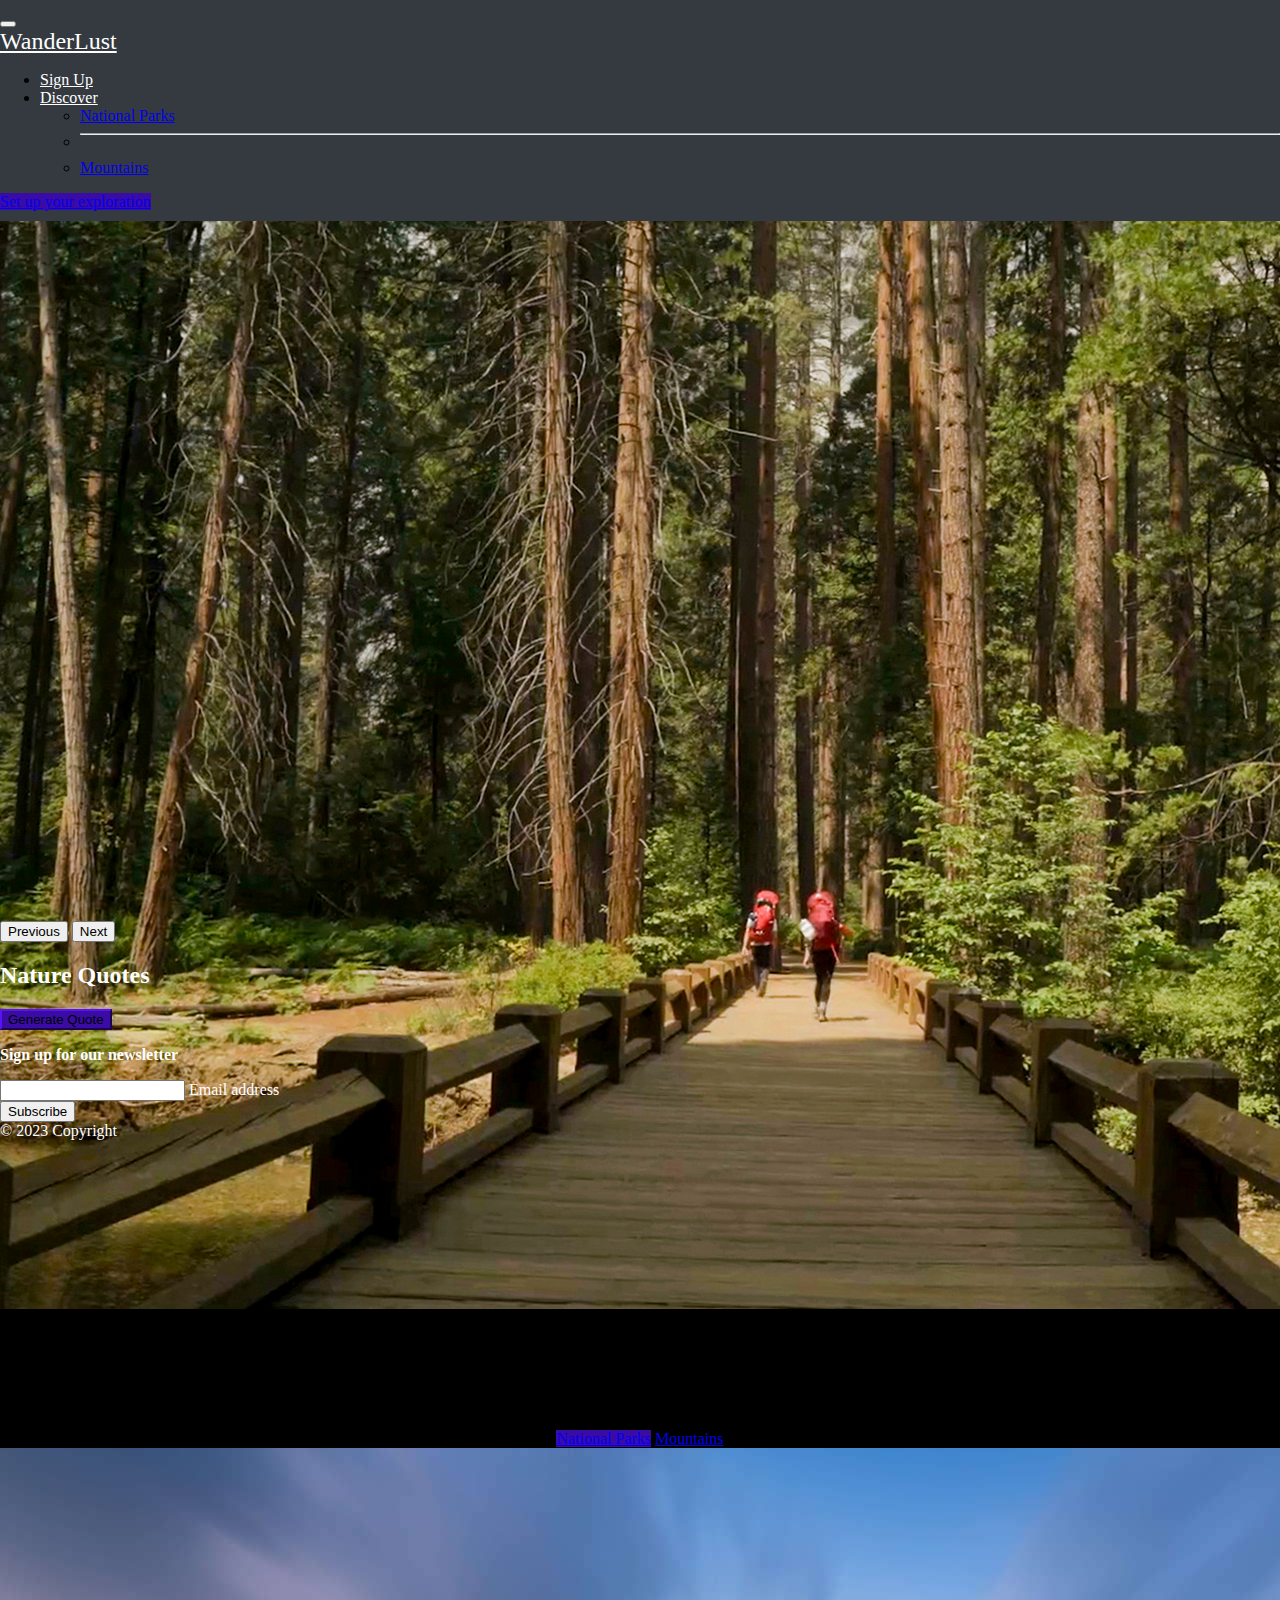
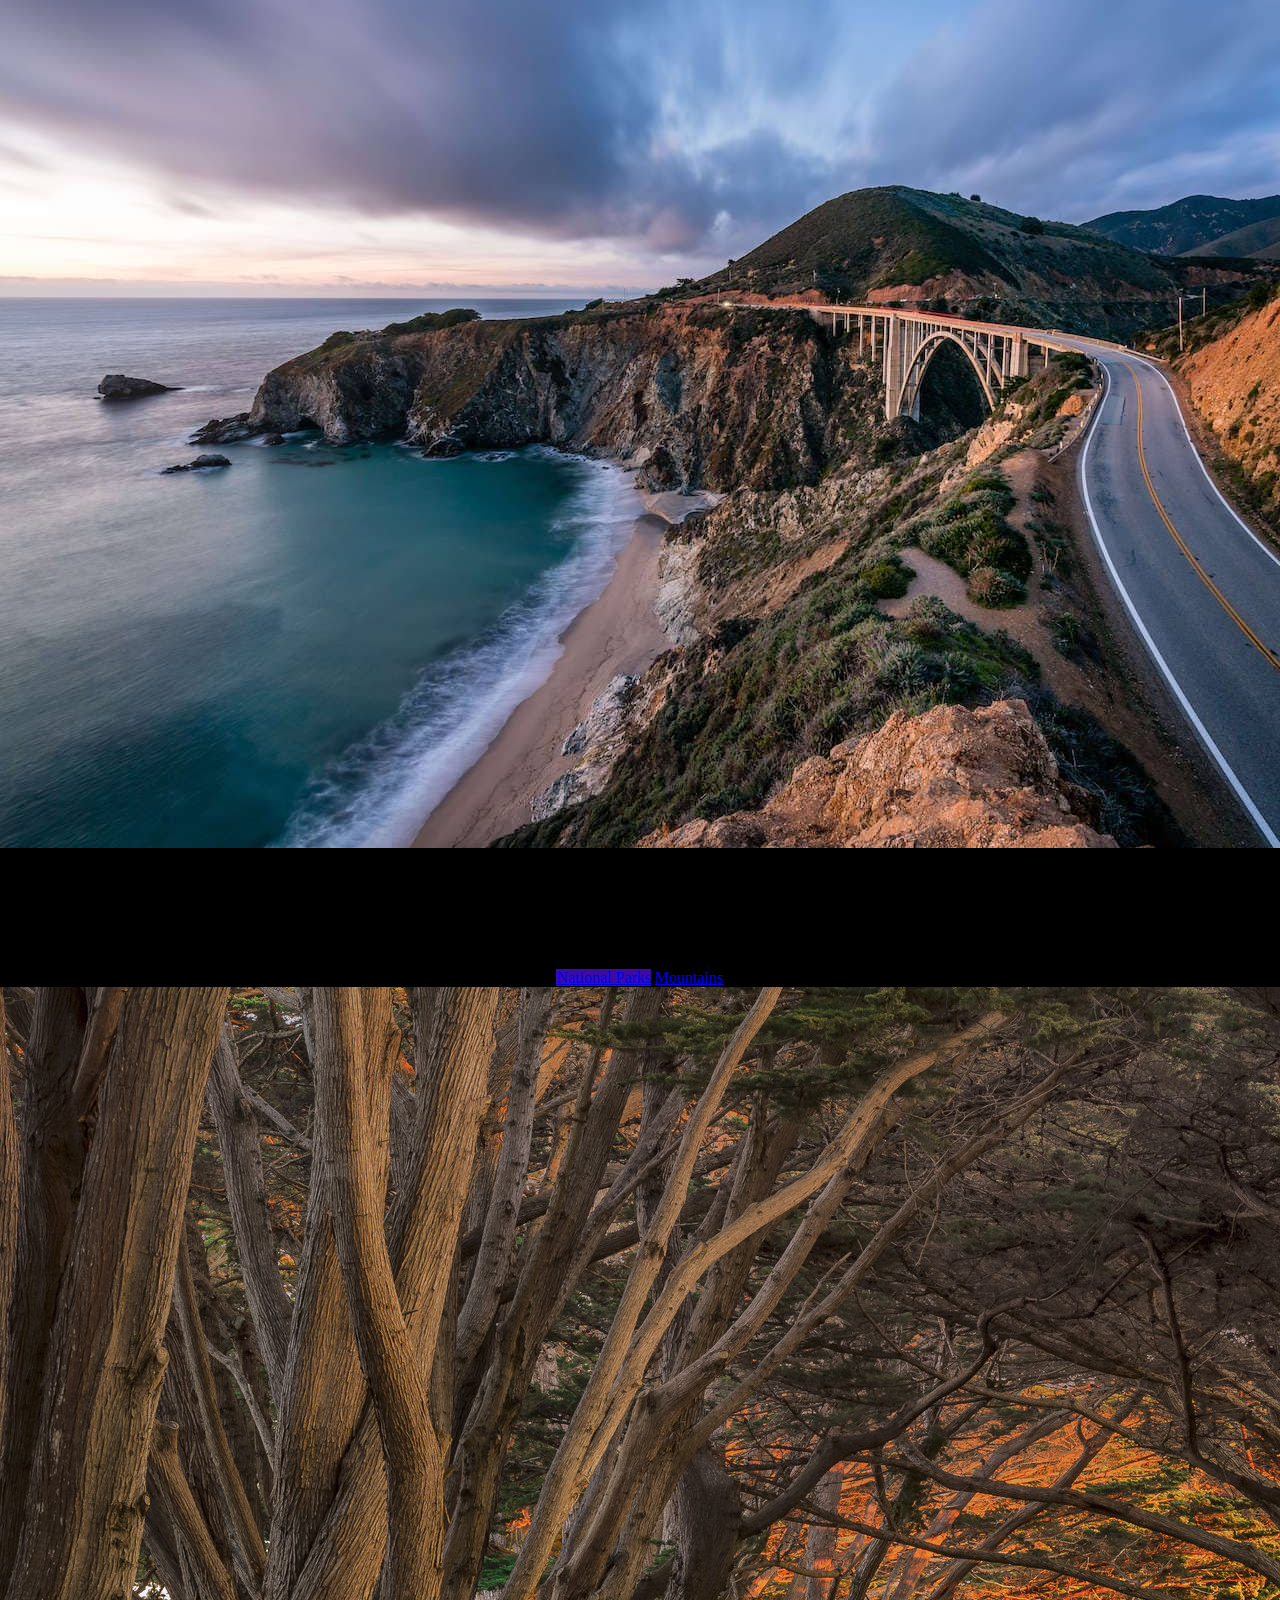
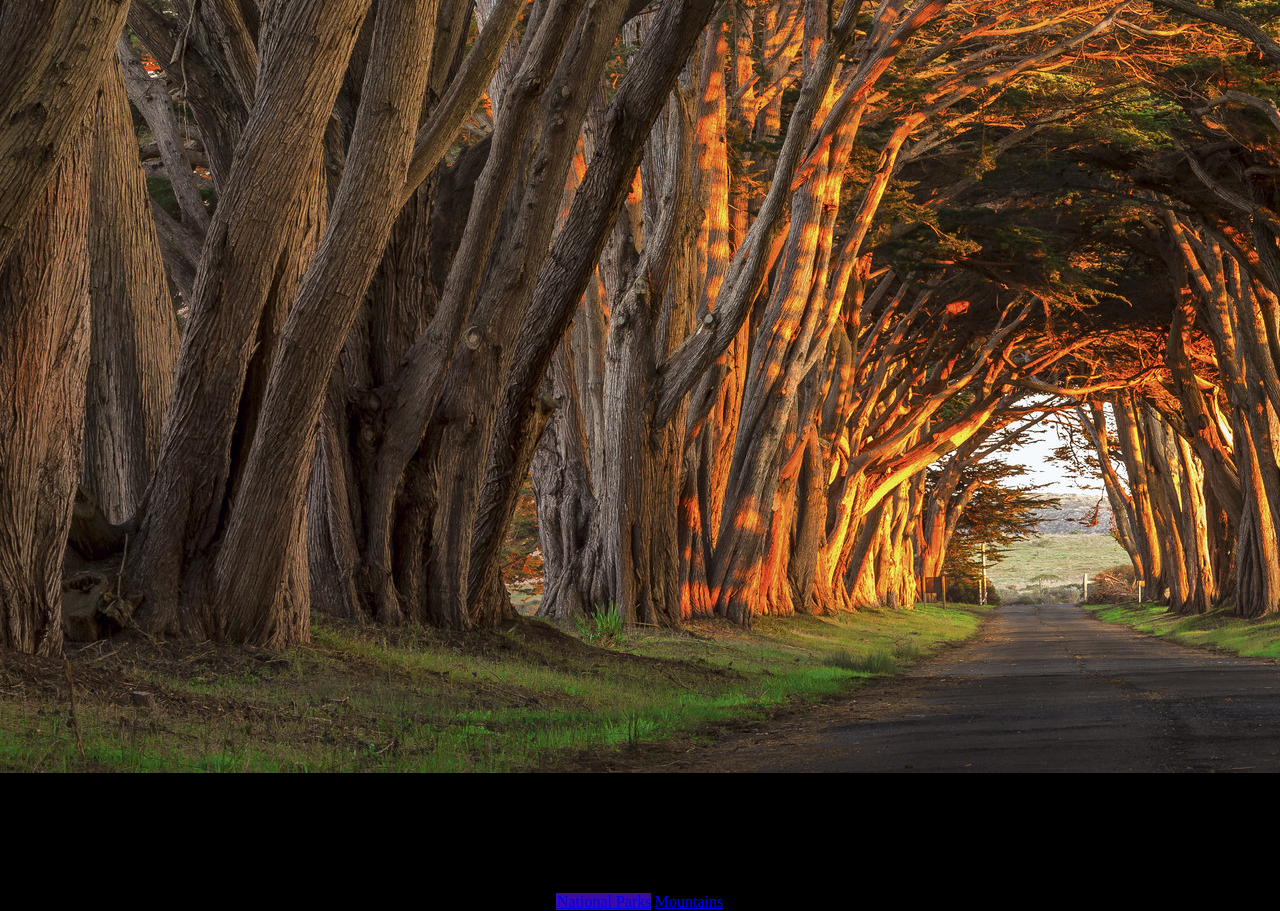
<file: index.html>
<!DOCTYPE html>
<html lang="en">
<head>
    <meta charset="UTF-8">
    <meta name="viewport" content="width=device-width, initial-scale=1.0">
        <!-- Bootstrap CSS v5.3.2 -->
        <link href="https://cdn.jsdelivr.net/npm/bootstrap@5.3.2/dist/css/bootstrap.min.css" rel="stylesheet" integrity="sha384-T3c6CoIi6uLrA9TneNEoa7RxnatzjcDSCmG1MXxSR1GAsXEV/Dwwykc2MPK8M2HN" crossorigin="anonymous">
        <!-- Customs CSS -->
        <link rel="stylesheet" href="/css/style.css">
    <!-- Title Page -->
    <title>Home Page</title>
</head>

<body>
<!-- Header Section -->
<header>
    <nav class="navbar navbar-expand-lg rounded" aria-label="Header space">
        <div class="container-fluid">
            <!-- Navbar Toggler Button -->
            <button class="navbar-toggler" type="button" data-bs-toggle="collapse" data-bs-target="#HeaderSpace" aria-controls="HeaderSpace" aria-expanded="false" aria-label="Toggle navigation">
                <span class="navbar-toggler-icon"></span>
            </button>

            <!-- Navbar Content -->
            <div class="collapse navbar-collapse d-lg-flex" id="HeaderSpace">
                <!-- Navbar NAME -->
                <a class="navbar-brand col-lg-3 me-0" href="/index.html">WanderLust</a>

                <!-- Navbar Links -->
                <ul class="navbar-nav col-lg-6 justify-content-lg-center">

                    <li class="nav-item">
                        <a class="nav-link" href="/index.html">Sign Up</a>
                    </li>
                    <li class="nav-item dropdown">
                        <!-- Dropdown Toggle -->
                        <a class="nav-link dropdown-toggle" href="#" data-bs-toggle="dropdown" aria-expanded="false">Discover</a>
                        <ul class="dropdown-menu">
                            <li><a class="dropdown-item" href="/nationalpark.html">National Parks</a></li>
                            <li><hr class="dropdown-divider"></li>
                            <li><a class="dropdown-item" href="/mountains.html">Mountains</a></li>
                        </ul>
                    </li>
                </ul>

                <!-- Link to new site -->
                <div class="d-lg-flex col-lg-3 justify-content-lg-end">
                    <a class="btn btn-primary" href="https://www.nationalparkreservations.com/" target="_blank">Set up your exploration</a>
                </div>
            </div>
        </div>
    </nav>
</header>


  <!-- Content Section -->
<!-- Carousel pulled from Bootstrap Example Individual .carousel-item Interval -->
<div id="carouselExampleInterval" class="carousel slide" data-bs-ride="carousel">
    <div class="carousel-inner">

        <!-- Slide 1 -->
        <div class="carousel-item active" data-bs-interval="10000">
            <img src="/images/Carousel/Carousel1.jpeg" class="d-block w-100 carousel-image" alt="journey1">
            <div class="carousel-caption d-flex flex-column align-items-center justify-content-center carousel-caption-container">
                <h2>Nature's Playground Awaits</h2>
                <p>Experience the joy of being outdoors, where every step is a reminder of the beauty in the world around you.</p>
                <div class="d-flex">
                    <a href="/nationalpark.html" class="btn btn-primary me-2">National Parks</a>
                    <a href="/mountains.html" class="btn btn-secondary">Mountains</a>
                </div>
            </div>
        </div>

        <!-- Slide 2 -->
        <div class="carousel-item" data-bs-interval="2000">
            <img src="/images/Carousel/Carousel2.jpeg" class="d-block w-100 carousel-image" alt="journey2">
            <div class="carousel-caption d-flex flex-column align-items-center justify-content-center carousel-caption-container">
                <h2>Nature's Playground Awaits</h2>
                <p>Experience the joy of being outdoors, where every step is a reminder of the beauty in the world around you.</p>
                <div class="d-flex">
                    <a href="/nationalpark.html" class="btn btn-primary me-2">National Parks</a>
                    <a href="/mountains.html" class="btn btn-secondary">Mountains</a>
                </div>
            </div>
        </div>

        <!-- Slide 3 -->
        <div class="carousel-item">
            <img src="/images/Carousel/Carousel3.jpeg" class="d-block w-100 carousel-image" alt="journey3">
            <div class="carousel-caption d-flex flex-column align-items-center justify-content-center carousel-caption-container">
                <h2>Nature's Playground Awaits</h2>
                <p>Experience the joy of being outdoors, where every step is a reminder of the beauty in the world around you.</p>
                <div class="d-flex">
                    <a href="/nationalpark.html" class="btn btn-primary me-2">National Parks</a>
                    <a href="/mountains.html" class="btn btn-secondary">Mountains</a>
                </div>
            </div>
        </div>

    </div>

    <!-- Carousel Controls -->
    <button class="carousel-control-prev" type="button" data-bs-target="#carouselExampleInterval" data-bs-slide="prev">
        <span class="carousel-control-prev-icon" aria-hidden="true"></span>
        <span class="visually-hidden">Previous</span>
    </button>
    <button class="carousel-control-next" type="button" data-bs-target="#carouselExampleInterval" data-bs-slide="next">
        <span class="carousel-control-next-icon" aria-hidden="true"></span>
        <span class="visually-hidden">Next</span>
    </button>
</div>

<div class="container text-center mt-5">
    <h2 class="text-white">Nature Quotes</h2>
    <p id="quoteDisplay" class="fs-4"></p>
    <button id="generateBtn" class="btn btn-primary">Generate Quote</button>
</div>


<!-- Footer  -->
<footer class="bg-dark text-center text-white">
    <div class="container p-4">
        <!-- Email Signup Form -->
        <section>
            <form action="">
                <div class="row d-flex justify-content-center">
                    <div class="col-auto">
                        <p class="pt-2">
                            <strong>Sign up for our newsletter</strong>
                        </p>
                    </div>

                    <div class="col-md-5 col-12">
                        <div class="form-outline form-white mb-4">
                            <input type="email" id="form5Example29" class="form-control" />
                            <label class="form-label" for="form5Example29">Email address</label>
                        </div>
                    </div>

                    <div class="col-auto">
                        <button type="submit" class="btn btn-outline-light mb-4">
                            Subscribe
                        </button>
                    </div>
                </div>
            </form>
        </section>

        <!-- Copyright Text -->
        <div class="text-center p-3" style="background-color: rgba(0, 0, 0, 0.2);">
            © 2023 Copyright
        </div>
    </div>
</footer>

        <!-- Script -->
        <script src="quotes.js"></script>
    <!-- Bootstrap JavaScript Libraries -->
    <script src="https://cdn.jsdelivr.net/npm/bootstrap@5.3.2/dist/js/bootstrap.bundle.min.js" integrity="sha384-C6RzsynM9kWDrMNeT87bh95OGNyZPhcTNXj1NW7RuBCsyN/o0jlpcV8Qyq46cDfL" crossorigin="anonymous"></script>
    </body>
    </html>
</file>
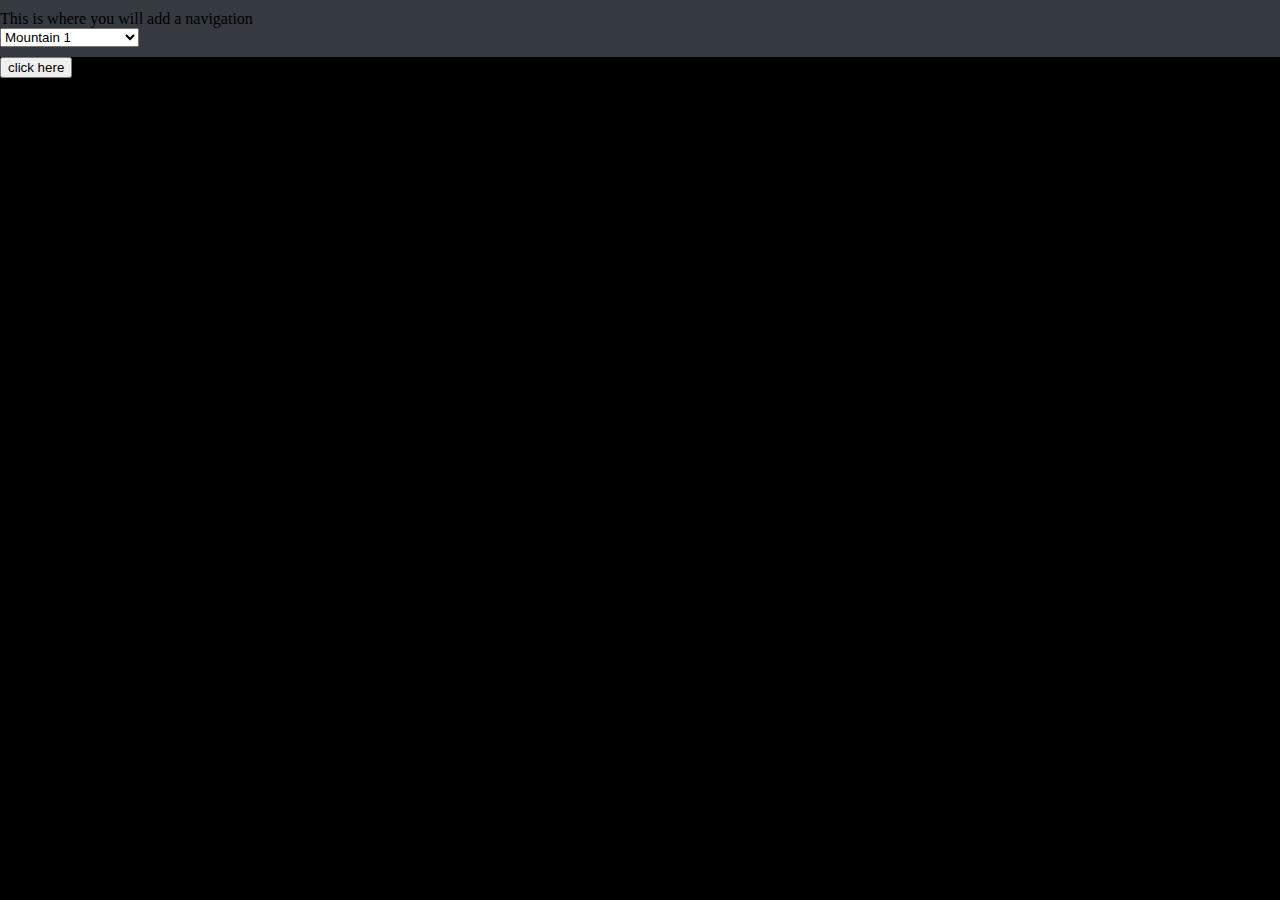
<file: mountains copy.html>
<!DOCTYPE html>
<html lang="en">

<head>
    <meta charset="UTF-8">
    <meta http-equiv="X-UA-Compatible" content="IE=edge">
    <meta name="viewport" content="width=device-width, initial-scale=1.0">
    <title>Basic Project Template</title>
    <link rel="stylesheet" href="css/style.css">

</head>

<body>
    <header>
        <nav>
            This is where you will add a navigation
        </nav>

        <select id="mountain">
            <option>Mountain 1</option>
            <option>Mountain 1</option>
            <option>Mountain 1</option>
            <option>Mountain 1</option>
        </select>

    </header>
    <main>
        <div id="app"></div>
        <div id="locations"></div>
        <div id="mountains"></div>

        <div id=""></div>


        <button onclick="loadData();">
            click here
        </button>

    </main>
    <footer>
    </footer>
    <script src="scripts/mountainData.js"></script>

    <script src="scripts/mountains.js"></script>
</body>

</html>
</file>
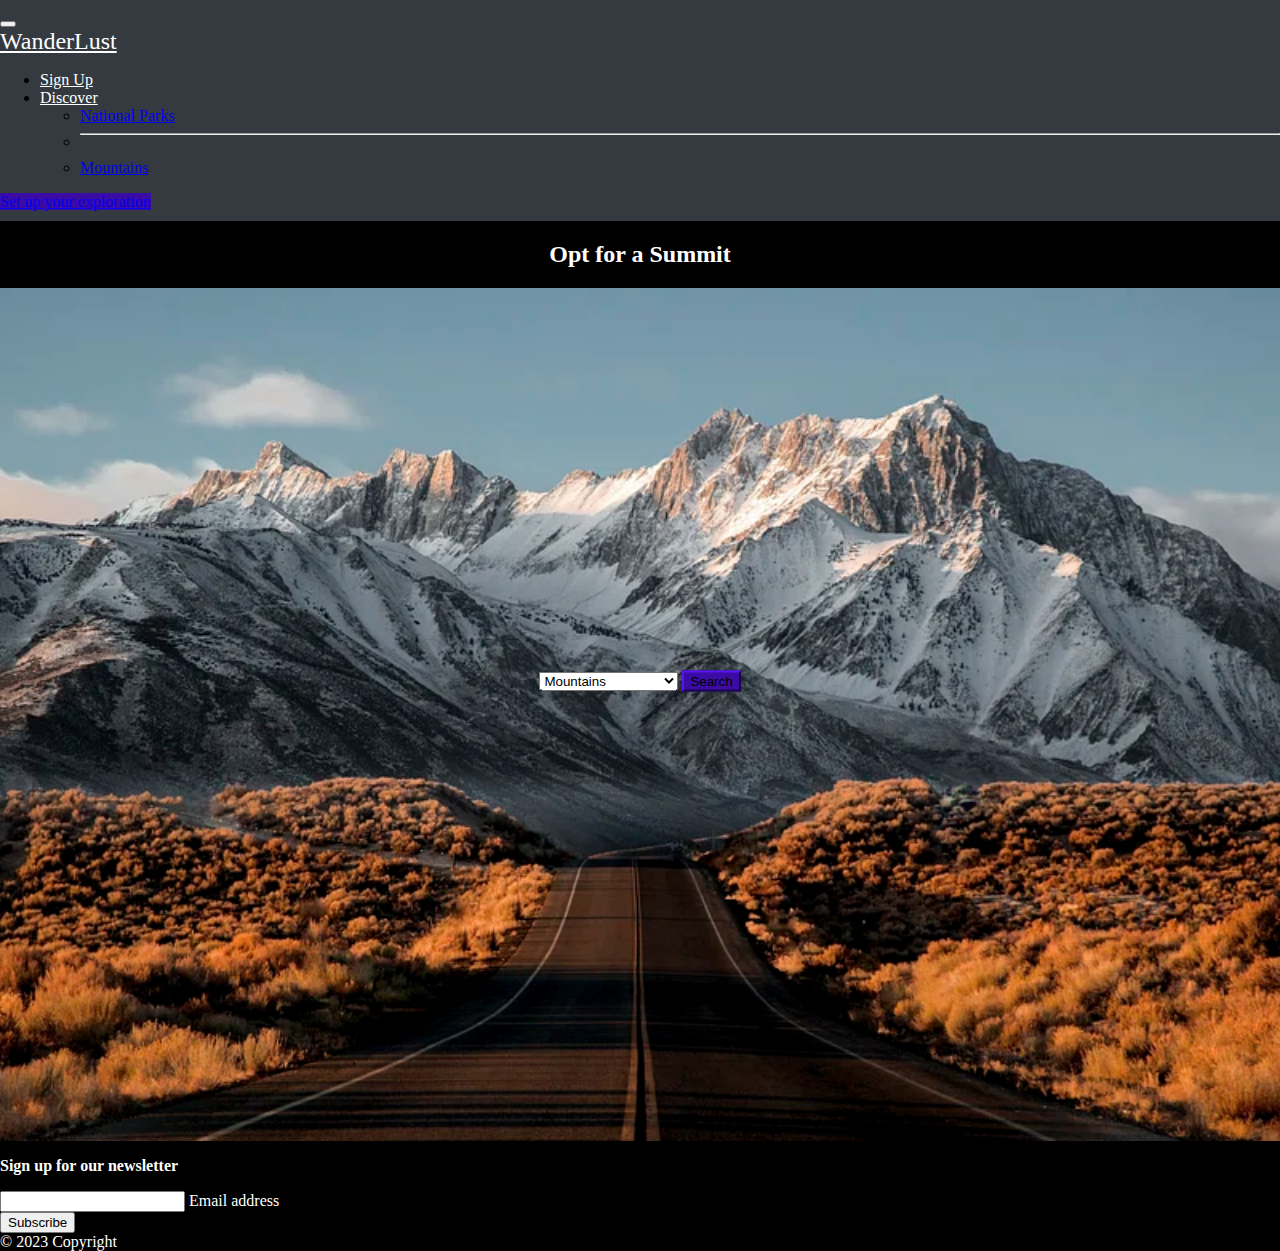
<file: mountains.html>
<!DOCTYPE html>
<html lang="en">

<head>
    <meta charset="UTF-8">
    <meta name="viewport" content="width=device-width, initial-scale=1.0">
    <!-- Bootstrap CSS v5.3.2 -->
    <link href="https://cdn.jsdelivr.net/npm/bootstrap@5.3.2/dist/css/bootstrap.min.css" rel="stylesheet"
        integrity="sha384-T3c6CoIi6uLrA9TneNEoa7RxnatzjcDSCmG1MXxSR1GAsXEV/Dwwykc2MPK8M2HN" crossorigin="anonymous">
    <!-- Customs CSS -->
    <link rel="stylesheet" href="/css/style.css">
    <script src="css/mountain.css"></script>
    <!-- Title Page -->
    <title>Home Page</title>
</head>

<body>
    <header>
        <nav class="navbar navbar-expand-lg rounded" aria-label="Header space">
            <div class="container-fluid">
                <!-- Navbar Toggler Button -->
                <button class="navbar-toggler" type="button" data-bs-toggle="collapse" data-bs-target="#HeaderSpace" aria-controls="HeaderSpace" aria-expanded="false" aria-label="Toggle navigation">
                    <span class="navbar-toggler-icon"></span>
                </button>
      
                <!-- Navbar Content -->
                <div class="collapse navbar-collapse d-lg-flex" id="HeaderSpace">
                    <!-- Navbar NAME -->
                    <a class="navbar-brand col-lg-3 me-0" href="/index.html">WanderLust</a>
      
                    <!-- Navbar Links -->
                    <ul class="navbar-nav col-lg-6 justify-content-lg-center">
                        <li class="nav-item">
                            <a class="nav-link" href="/index.html">Sign Up</a>
                        </li>
                        <li class="nav-item dropdown">
                            <!-- Dropdown Toggle -->
                            <a class="nav-link dropdown-toggle" href="#" data-bs-toggle="dropdown" aria-expanded="false">Discover</a>
                            <ul class="dropdown-menu">
                                <li><a class="dropdown-item" href="/nationalpark.html">National Parks</a></li>
                                <li><hr class="dropdown-divider"></li>
                                <li><a class="dropdown-item" href="/mountains.html">Mountains</a></li>
                            </ul>
                        </li>
                    </ul>
      
                    <!-- Link to new site -->
                    <div class="d-lg-flex col-lg-3 justify-content-lg-end">
                        <a class="btn btn-primary" href="https://www.nationalparkreservations.com/" target="_blank">Set up your exploration</a>
                    </div>
                </div>
            </div>
        </nav>
      </header>
    <!-- Content Section -->
    <main>
        <div class="container text-center position-relative">
            <!-- Add your image here -->
            <div class="mountain-container">
                <h2>Opt for a Summit</h2>
                <img src="/Mountain.webp" alt="Mountain Background" class="img-fluid">
                <!-- Add Search Functionality + Button -->
                <div class="overlay-container container">
                    <div class="mountain-content">
                        <select id="mountain" class="form-select">
                            <option>Mountains</option>
                        </select>
                        <button id="submitBtn" class="styleBtn btn btn-primary"
                            onclick="searchMountains()">Search</button>
                    </div>
                </div>
            </div>

            <!-- Display search results here -->
            <div id="mountains" class="search-results"></div>
        </div>
    </main>

    <!-- Footer -->
    <footer class="bg-dark text-center text-white">
        <div class="container p-4 pb-0">
            <section>
                <form action="">
                    <div class="row d-flex justify-content-center">
                        <div class="col-auto">
                            <p class="pt-2">
                                <strong>Sign up for our newsletter</strong>
                            </p>
                        </div>

                        <div class="col-md-5 col-12">
                            <div class="form-outline form-white mb-4">
                                <input type="email" id="form5Example29" class="form-control" />
                                <label class="form-label" for="form5Example29">Email address</label>
                            </div>
                        </div>

                        <div class="col-auto">
                            <button type="submit" class="btn btn-outline-light mb-4">Subscribe</button>
                        </div>
                    </div>
                </form>
            </section>
        </div>

        <div class="text-center p-3" style="background-color: rgba(0, 0, 0, 0.2);">
            © 2023 Copyright
        </div>
    </footer>
    <!-- Included Scripts -->
    <script src="/scripts/mountainData.js"></script>
    <script src="/scripts/mountains.js"></script>
    <!-- Bootstrap JavaScript Libraries -->
    <script src="https://cdn.jsdelivr.net/npm/bootstrap@5.3.2/dist/js/bootstrap.bundle.min.js"
        integrity="sha384-C
</file>
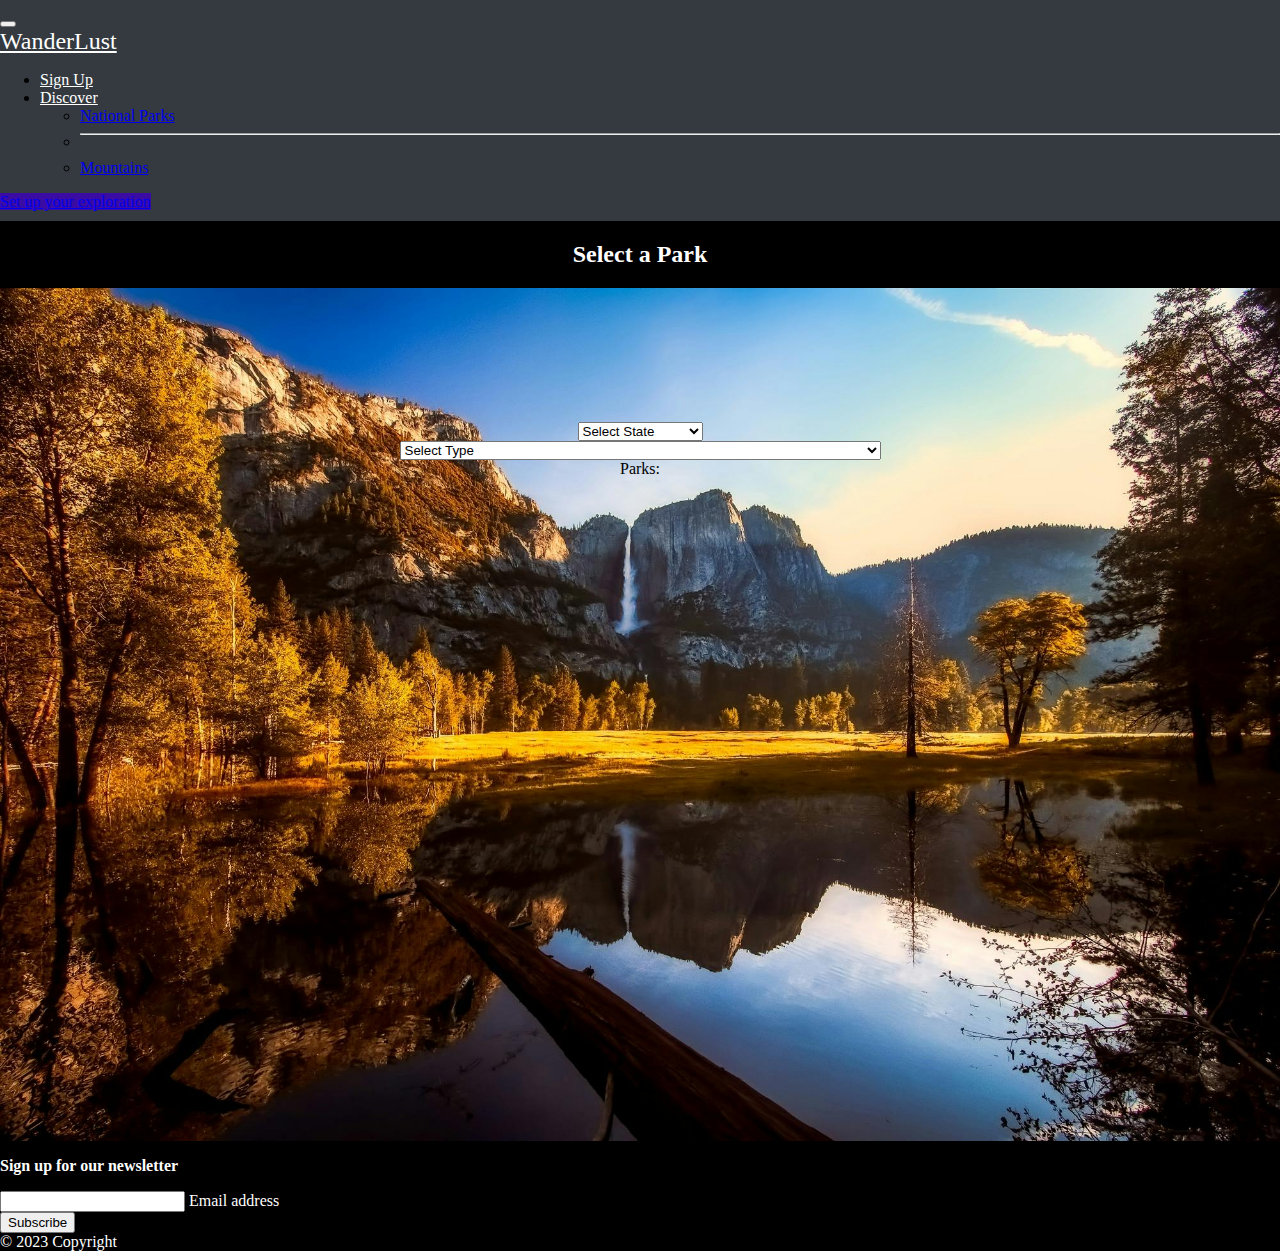
<file: nationalpark.html>
<!DOCTYPE html>
<html lang="en">
<head>
  <meta charset="UTF-8">
  <meta name="viewport" content="width=device-width, initial-scale=1.0">
  <!-- Bootstrap CSS v5.3.2 -->
  <link href="https://cdn.jsdelivr.net/npm/bootstrap@5.3.2/dist/css/bootstrap.min.css" rel="stylesheet" integrity="sha384-T3c6CoIi6uLrA9TneNEoa7RxnatzjcDSCmG1MXxSR1GAsXEV/Dwwykc2MPK8M2HN" crossorigin="anonymous">
  <!-- Customs CSS -->
  <link rel="stylesheet" href="/css/style.css">
  <script src="css/nationalPark.css"></script>
  <!-- Title Page -->
  <title>Home Page</title>
</head>

<body>
 <!-- Header Section -->
<header>
  <nav class="navbar navbar-expand-lg rounded" aria-label="Header space">
      <div class="container-fluid">
          <!-- Navbar Toggler Button -->
          <button class="navbar-toggler" type="button" data-bs-toggle="collapse" data-bs-target="#HeaderSpace" aria-controls="HeaderSpace" aria-expanded="false" aria-label="Toggle navigation">
              <span class="navbar-toggler-icon"></span>
          </button>

          <!-- Navbar Content -->
          <div class="collapse navbar-collapse d-lg-flex" id="HeaderSpace">
              <!-- Navbar NAME -->
              <a class="navbar-brand col-lg-3 me-0" href="/index.html">WanderLust</a>

              <!-- Navbar Links -->
              <ul class="navbar-nav col-lg-6 justify-content-lg-center">
                  <li class="nav-item">
                      <a class="nav-link" href="/index.html">Sign Up</a>
                  </li>
                  <li class="nav-item dropdown">
                      <!-- Dropdown Toggle -->
                      <a class="nav-link dropdown-toggle" href="#" data-bs-toggle="dropdown" aria-expanded="false">Discover</a>
                      <ul class="dropdown-menu">
                          <li><a class="dropdown-item" href="/nationalpark.html">National Parks</a></li>
                          <li><hr class="dropdown-divider"></li>
                          <li><a class="dropdown-item" href="/mountains.html">Mountains</a></li>
                      </ul>
                  </li>
              </ul>

              <!-- Link to new site -->
              <div class="d-lg-flex col-lg-3 justify-content-lg-end">
                  <a class="btn btn-primary" href="https://www.nationalparkreservations.com/" target="_blank">Set up your exploration</a>
              </div>
          </div>
      </div>
  </nav>
</header>

    <!-- Content Section -->
    <main>
        <div class="container text-center position-relative">
          <!-- Add your image here -->
          <div class="mountain-container">
            <h2>Select a Park</h2>
            <img src="pexels-pixabay-533881 (1).jpg" alt="Background Image" class="img-fluid">
          </div>
      
          <div class="overlay-container">
            <div class="container mt-5">
              <form action="" id="stateForm">
                <select id="statesList" class="form-select mt-5" name="state">
                  <option>Select State</option>
                </select>
              </form>
      
              <form action="" id="parkTypeForm">
                <select id="parkType" class="form-select mt-5" name="location">
                  <option>Select Type</option>
                </select>
              </form>
      
              <div class="m-4 p-4 border">
                <div>Parks: <span id="stateName"></span></div>
              </div>
            </div>
          </div>
        </div>
      </main>
      

    <!-- Footer -->
    <footer class="bg-dark text-center text-white">
      <div class="container p-4 pb-0">
          <section>
              <form action="">
                  <div class="row d-flex justify-content-center">
                      <div class="col-auto">
                          <p class="pt-2">
                              <strong>Sign up for our newsletter</strong>
                          </p>
                      </div>
  
                      <div class="col-md-5 col-12">
                          <div class="form-outline form-white mb-4">
                              <input type="email" id="form5Example29" class="form-control" />
                              <label class="form-label" for="form5Example29">Email address</label>
                          </div>
                      </div>
  
                      <div class="col-auto">
                          <button type="submit" class="btn btn-outline-light mb-4">
                              Subscribe
                          </button>
                      </div>
                  </div>
              </form>
          </section>
      </div>
  
      <div class="text-center p-3" style="background-color: rgba(0, 0, 0, 0.2);">
          © 2023 Copyright
      </div>
  </footer>
  <script src="scripts/nationalParkData.js"></script>
  <script src="scripts/parkTypeData.js"></script>
  <script src="/scripts/locationData.js"></script>
  <script src="scripts/app.js"></script>
  <!-- Bootstrap JavaScript Libraries -->
  <script src="https://cdn.jsdelivr.net/npm/bootstrap@5.3.2/dist/js/bootstrap.bundle.min.js" integrity="sha384-C6RzsynM9kWDrMNeT87bh95OGNyZPhcTNXj1NW7RuBCsyN/o0jlpcV8Qyq46cDfL" crossorigin="anonymous"></script>
  </body>
  </html>
</file>
<file: css/style.css>
main {
    background-color: black;
  }
  
  body {
    margin: 0;
    padding: 0;
    background-color: black;
  }
  
  /* Custom styles for the header */
  header {
    background-color: #343a40; 
    padding: 10px 0;
  }
  
  .navbar {
    border-radius: 0; 
  }
  
  .navbar-brand {
    color: white; 
    font-size: 24px; 
  }
  
  .navbar-nav .nav-link {
    color: white; 
  }
  
  .navbar-nav .nav-link:hover {
    color: #3a0ca3; 
  }
  
  .btn-primary {
    background-color: #3a0ca3; 
    border-color: #3a0ca3; 
  }
  
  .btn-primary:hover {
    background-color: #3a0ca3; 
    border-color: #3a0ca3; 
  }
  
  /* Adjust the Carousel images so they fit on Home Page */
  .carousel-inner {
    height: 700px; 
  }
  
  .carousel-caption-container {
    height: 100%; 
    display: flex;
    flex-direction: column;
    align-items: center;
    justify-content: center;
  }
/* ------ Mountain background Photo ------ */

.img-fluid {
  width: 100%; 
  height: auto; 
}

/* Flexbox to add search function in the middle of image*/
.mountain-container {
  color: white;
  display: flex;
  flex-direction: column;
  align-items: center;
  position: relative;
}

.overlay-container {
  position: absolute;
  top: 50%;
  left: 50%;
  transform: translate(-50%, -50%);
  text-align: center;
  width: 80%; 
}

/* Container edits */

.card-body {
  font-size: 19px;
  color: black;
  font-family: 'Times New Roman', Times, serif;
  margin-bottom: 20px; 
  padding: 10px; 
}

.mountain-desc {
  font-size: 19px;
}

.mountain-name {
  font-size: 24px;
}

/* --------Random Quote Generator-------- */
#quoteDisplay {
  color: white;
}
.text-white {
  color: white;
}
</file>
